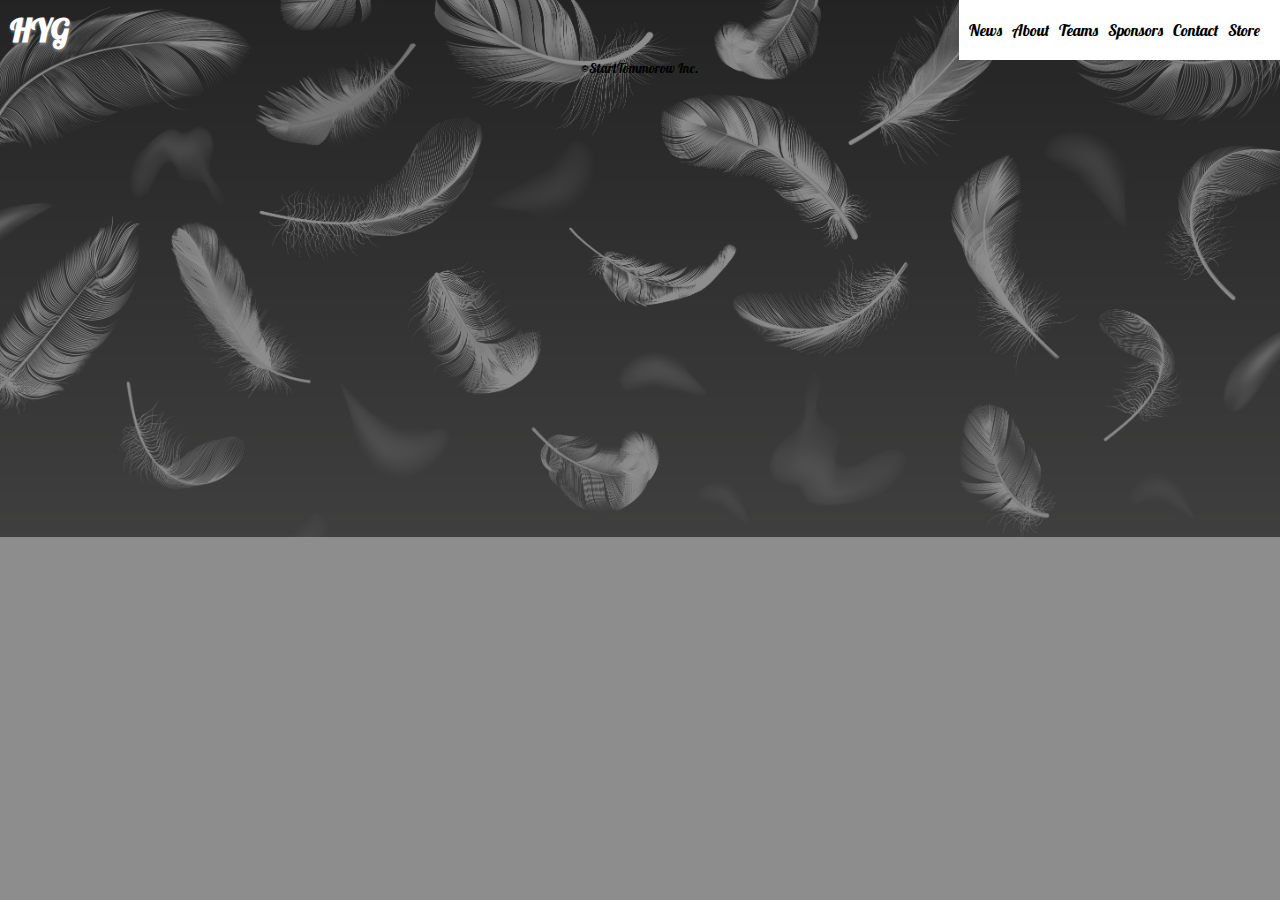
<file: about.html>
<!DOCTYPE html>
<html lang="ja">
<head>
    <meta charset="UTF-8">
    <meta http-equiv="X-UA-Compatible" content="IE=edge">
    <meta name="viewport" content="width=device-width, initial-scale=1.0">
    <title>Holy Yen Geles</title>
    <link rel="stylesheet" href="assets/css/style.css">
    <link rel="stylesheet" href="assets/css/about.css">
    <link rel="preconnect" href="https://fonts.googleapis.com">
    <link rel="preconnect" href="https://fonts.gstatic.com" crossorigin>
    <link href="https://fonts.googleapis.com/css2?family=Lobster&family=Shippori+Antique&display=swap" rel="stylesheet">
    <script type="text/javascript" src="assets/js/jquery-3.6.0.min.js"></script>
</head>
<body>
    <div id="header">
        <script>
            $(function(){
                $('#header').load('_header.html');
            })
        </script>
    </div>
    
    <div id="footer">
        <script>
            $(function(){
                $('#footer').load('_footer.html');
            })
        </script>
    </div>
</body>
</html>
</file>
<file: assets/css/style.css>
* {
  padding: 0;
  margin: 0;
  font-family: 'Lobster', cursive;
}

h1, h2, h3 {
  color: #fff;
  text-shadow: 1px 2px 3px #808080;
}

p {
  font-family: 'Shippori Antique', sans-serif;
  line-height: 30px;
  letter-spacing: 3px;
}

body {
  background-image: url(../image/wing-backgroud.jpg);
  background-repeat: no-repeat;
  background-color: rgba(27, 27, 27, 0.5);
  background-blend-mode: darken;
  background-size: cover;
}

header {
  display: -webkit-box;
  display: -ms-flexbox;
  display: flex;
  -webkit-box-pack: justify;
      -ms-flex-pack: justify;
          justify-content: space-between;
}

header #title {
  padding: 10px;
}

header #navigation {
  background-color: #fff;
  padding: 10px;
}

header #navigation ul {
  height: 100%;
  display: -webkit-box;
  display: -ms-flexbox;
  display: flex;
  -webkit-box-align: center;
      -ms-flex-align: center;
          align-items: center;
}

header #navigation ul li {
  list-style: none;
  margin-right: 10px;
}

header #navigation ul li a {
  color: #000;
  text-decoration: none;
}

footer {
  display: -webkit-box;
  display: -ms-flexbox;
  display: flex;
  -webkit-box-pack: center;
      -ms-flex-pack: center;
          justify-content: center;
}
/*# sourceMappingURL=style.css.map */
</file>
<file: assets/css/about.css>
/* No CSS *//*# sourceMappingURL=about.css.map */
</file>
